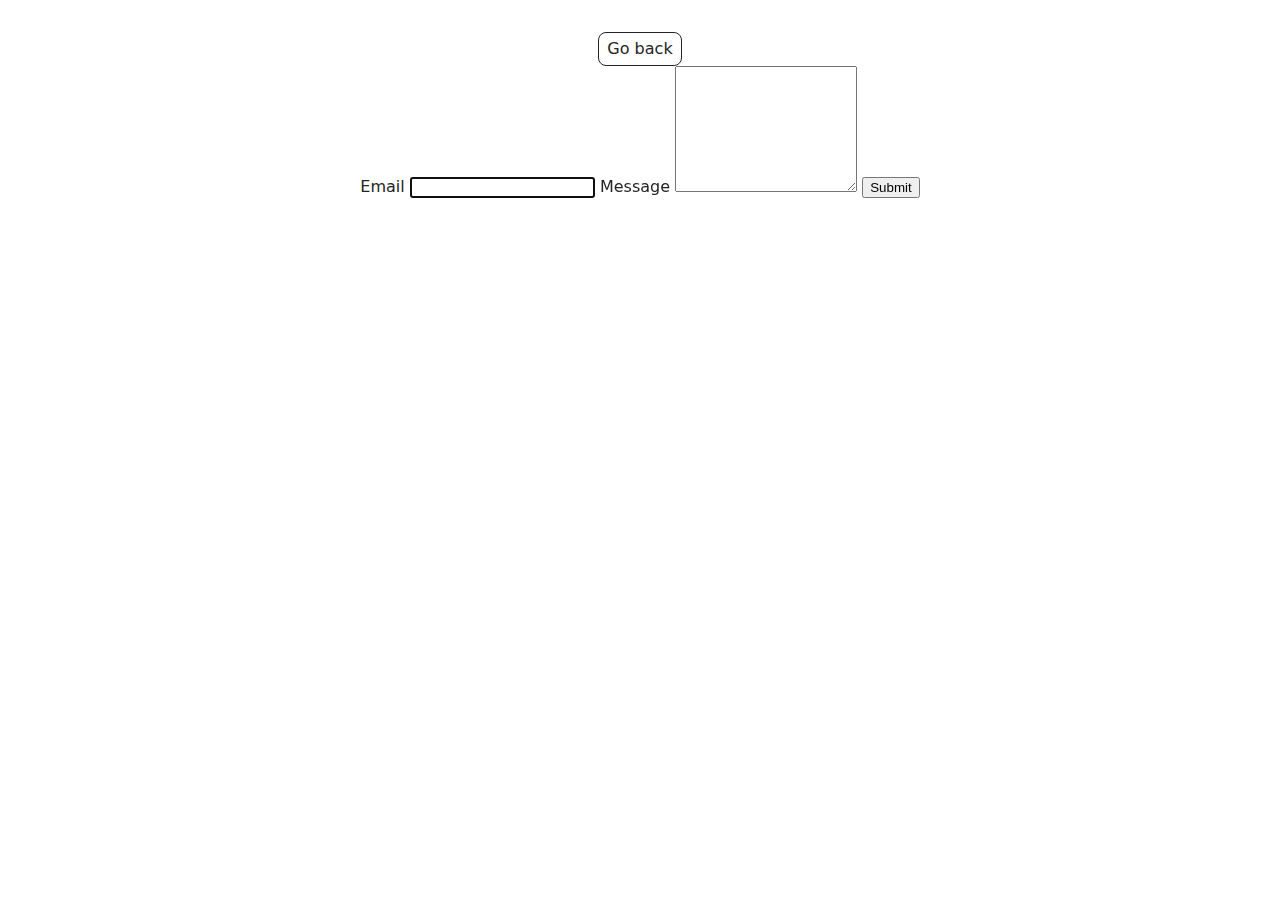
<file: src/2-form.html>
<!DOCTYPE html>
<html lang="en">
  <head>
    <meta charset="UTF-8" />
    <meta http-equiv="X-UA-Compatible" content="IE=edge" />
    <meta name="viewport" content="width=device-width, initial-scale=1.0" />
    <title>Form</title>
    <link rel="stylesheet" href="./css/styles.css" />
  </head>
  <body>
    <main>
      <div class="container">
        <a class="back-link" href="./index.html">Go back</a>
      <div class="container-form">
      <form class="feedback-form" autocomplete="off">
        <label class="form-label">
          Email
        <input class="form-input" type="email" name="email" autofocus />
        </label>
        <label class="form-label">
          Message
        <textarea class="form-textarea" name="message" rows="8"></textarea>
        </label>
        <button class="form-submit-btn" type="submit">Submit</button>
      </form>
      </div>
      </div>
    </main>
   <script type="module" src="./js/2-form.js"></script>
  </body>
</html>
</file>
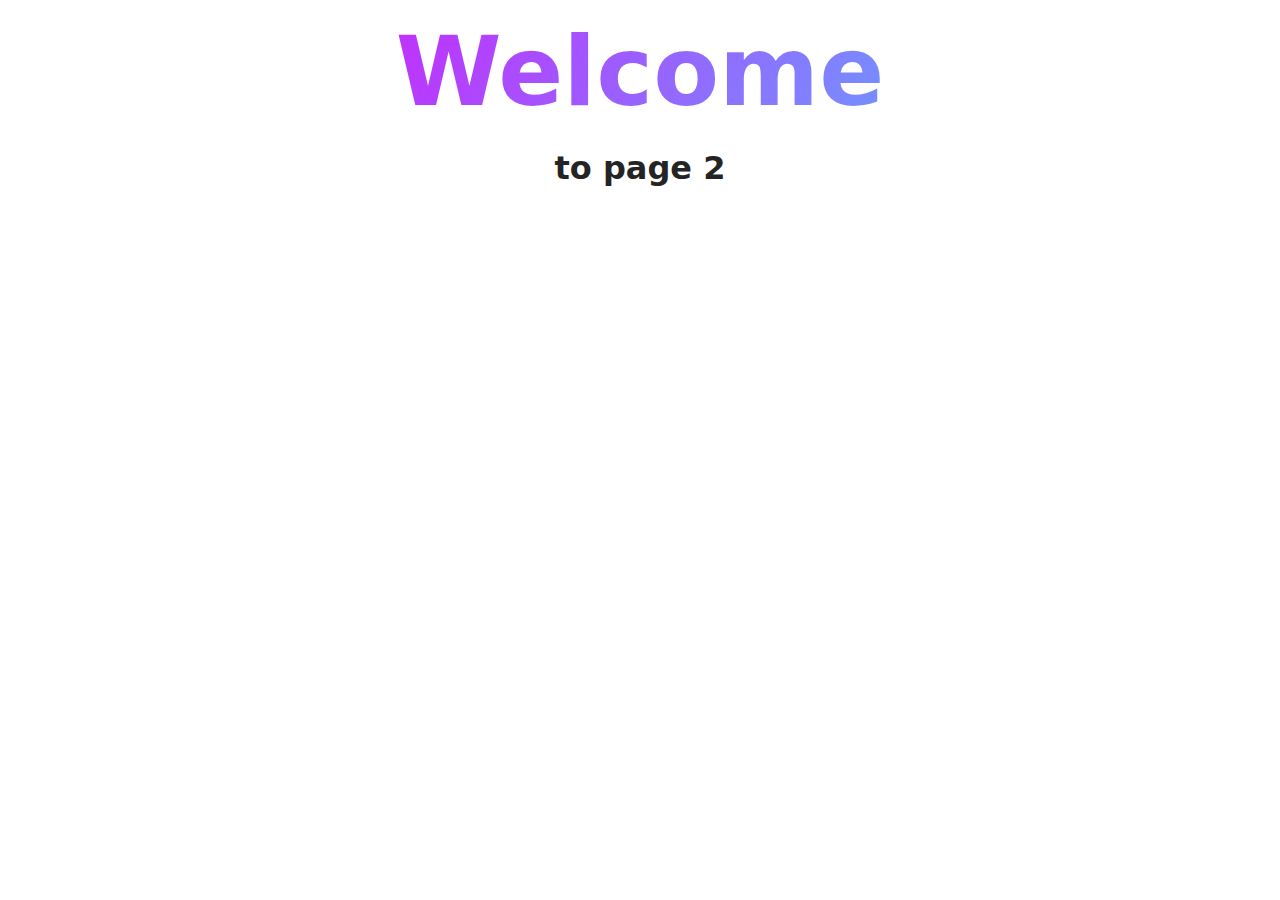
<file: src/page-2.html>
<!DOCTYPE html>
<html lang="en">
  <head>
    <meta charset="UTF-8" />
    <meta http-equiv="X-UA-Compatible" content="IE=edge" />
    <meta name="viewport" content="width=device-width, initial-scale=1.0" />
    <title>Page 2</title>
    <link rel="stylesheet" href="./css/styles.css" />
  </head>
  <body>
    <load
      src="./partials/header.html"
      icon-path="./img/sprite.svg#logo"
      highlight-act="active"
    />

    <main>
      <div class="container">
        <h1 class="main-title">
          <span class="main-title-gradient">Welcome</span> to page 2
        </h1>
        <load src="./partials/back-link.html" />
      </div>
    </main>

    <load src="./partials/footer.html" />
  </body>
</html>
</file>
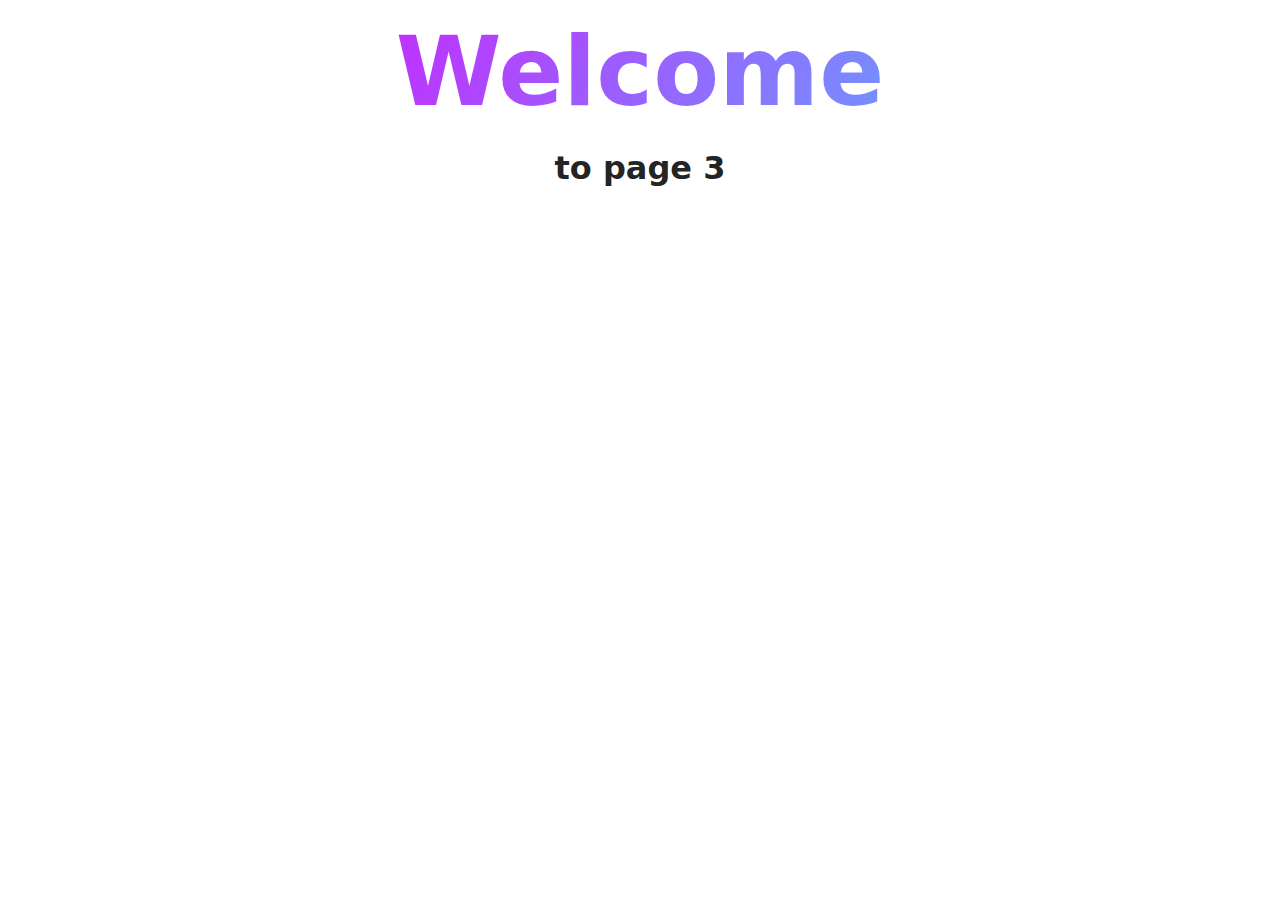
<file: src/page-3.html>
<!DOCTYPE html>
<html lang="en">
  <head>
    <meta charset="UTF-8" />
    <meta http-equiv="X-UA-Compatible" content="IE=edge" />
    <meta name="viewport" content="width=device-width, initial-scale=1.0" />
    <title>Page 3</title>
    <link rel="stylesheet" href="./css/styles.css" />
  </head>
  <body>
    <load
      src="./partials/header.html"
      icon-path="./img/sprite.svg#logo"
      highlight-curr="active"
    />

    <main>
      <div class="container">
        <h1 class="main-title">
          <span class="main-title-gradient">Welcome</span> to page 3
        </h1>
        <load src="./partials/back-link.html" />
      </div>
    </main>

    <load src="./partials/footer.html" />
  </body>
</html>
</file>
<file: src/css/styles.css>
/**
  |============================
  | include css partials with
  | default @import url()
  |============================
*/
/* Common styles */
@import url('./reset.css');
@import url('./base.css');
@import url('./container.css');
@import url('./animations.css');

/* Sections style */
@import url('./header.css');
@import url('./vite-promo.css');
@import url('./badges.css');
@import url('./back-link.css');
@import url('./footer.css');
</file>
